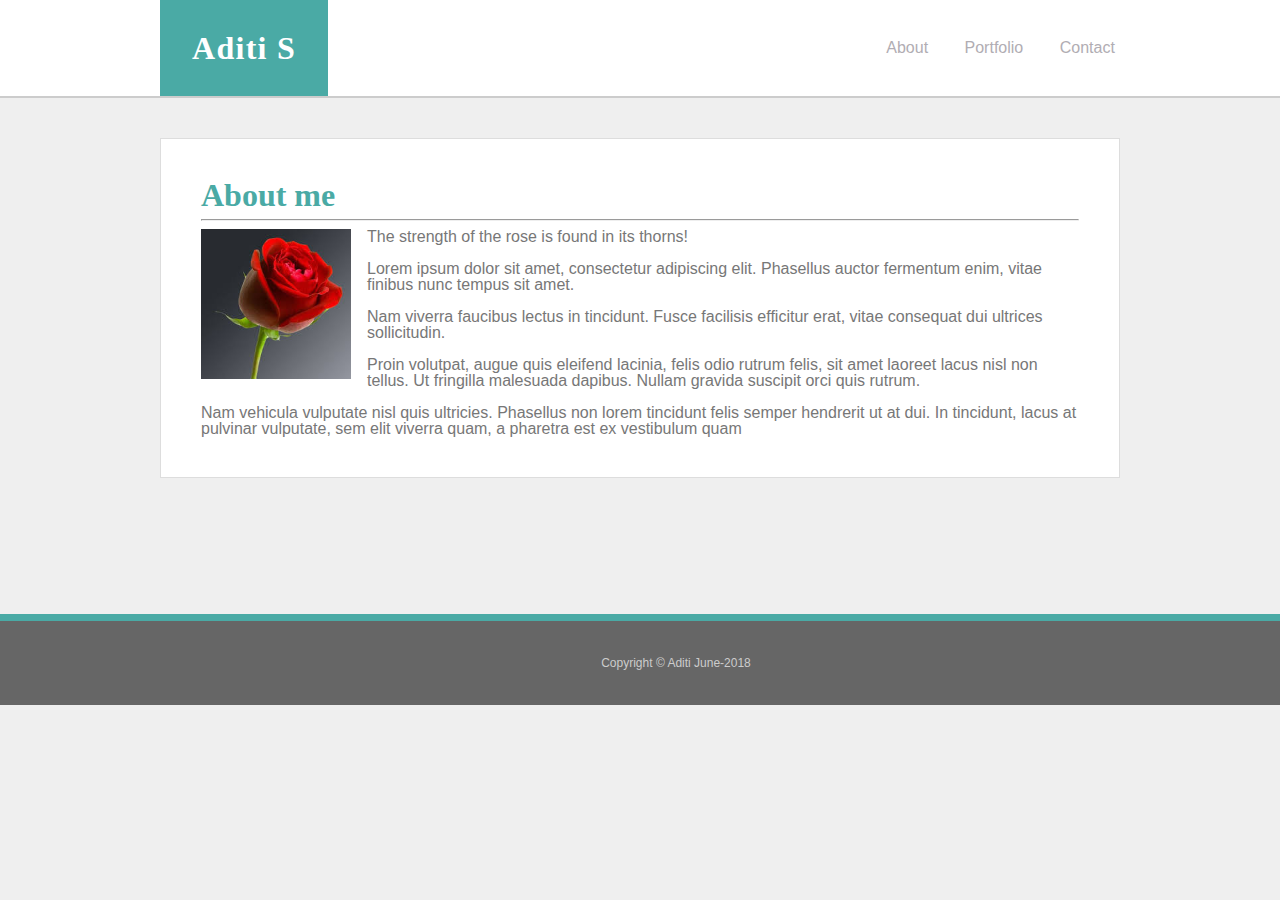
<file: index.html>
<!DOCTYPE html>
<html lang="en">
    <head>
        <meta charset="UTF-8">
        <title>Aditi Basic_Profile/Index</title>
        <link rel="stylesheet" href="./assets/css/reset.css">
        <link rel="stylesheet" href="./assets/css/style.css">
    </head>
    <body>

        <header>
            <div class="container">
                <div class="name">
                    <div class="logo">Aditi S</div>
                </div>
                <nav class="nav">
                    <ul>                    
                        <li><a href="#" class="active">About</a></li>
                        <li><a href="portfolio.html">Portfolio</a></li>
                        <li><a href="contact.html">Contact</a></li>
                    </ul>
                </nav>
            </div> 
        </header>

        <div class ="crux">
            <article>
                <div class="top">
                    <h1>About me</h1>
                    <hr>
                    <p><img class="headshot" src="./assets/images/headshot.jpg" alt="HeadShot Photo"> The strength of the rose is found in its thorns! 
                    </p> <br>
                    <p>Lorem ipsum dolor sit amet, consectetur adipiscing elit. Phasellus auctor fermentum enim, vitae finibus nunc tempus sit amet. 
                    </p> <br>   
                    <p>Nam viverra faucibus lectus in tincidunt. Fusce facilisis efficitur erat, vitae consequat dui ultrices sollicitudin.
                    </p> <br>
                    <p>Proin volutpat, augue quis eleifend lacinia, felis odio rutrum felis, sit amet laoreet lacus nisl non tellus. Ut fringilla malesuada dapibus. Nullam gravida suscipit orci quis rutrum. 
                    </p> <br>
                    <p>Nam vehicula vulputate nisl quis ultricies. Phasellus non lorem tincidunt felis semper hendrerit ut at dui. In tincidunt, lacus at pulvinar vulputate, sem elit viverra quam, a pharetra est ex vestibulum quam
                    </p>
                </div>
            </article>
        </div>

        <footer>
            Copyright &copy; Aditi June-2018
        </footer>
    </body>
</html>
</file>
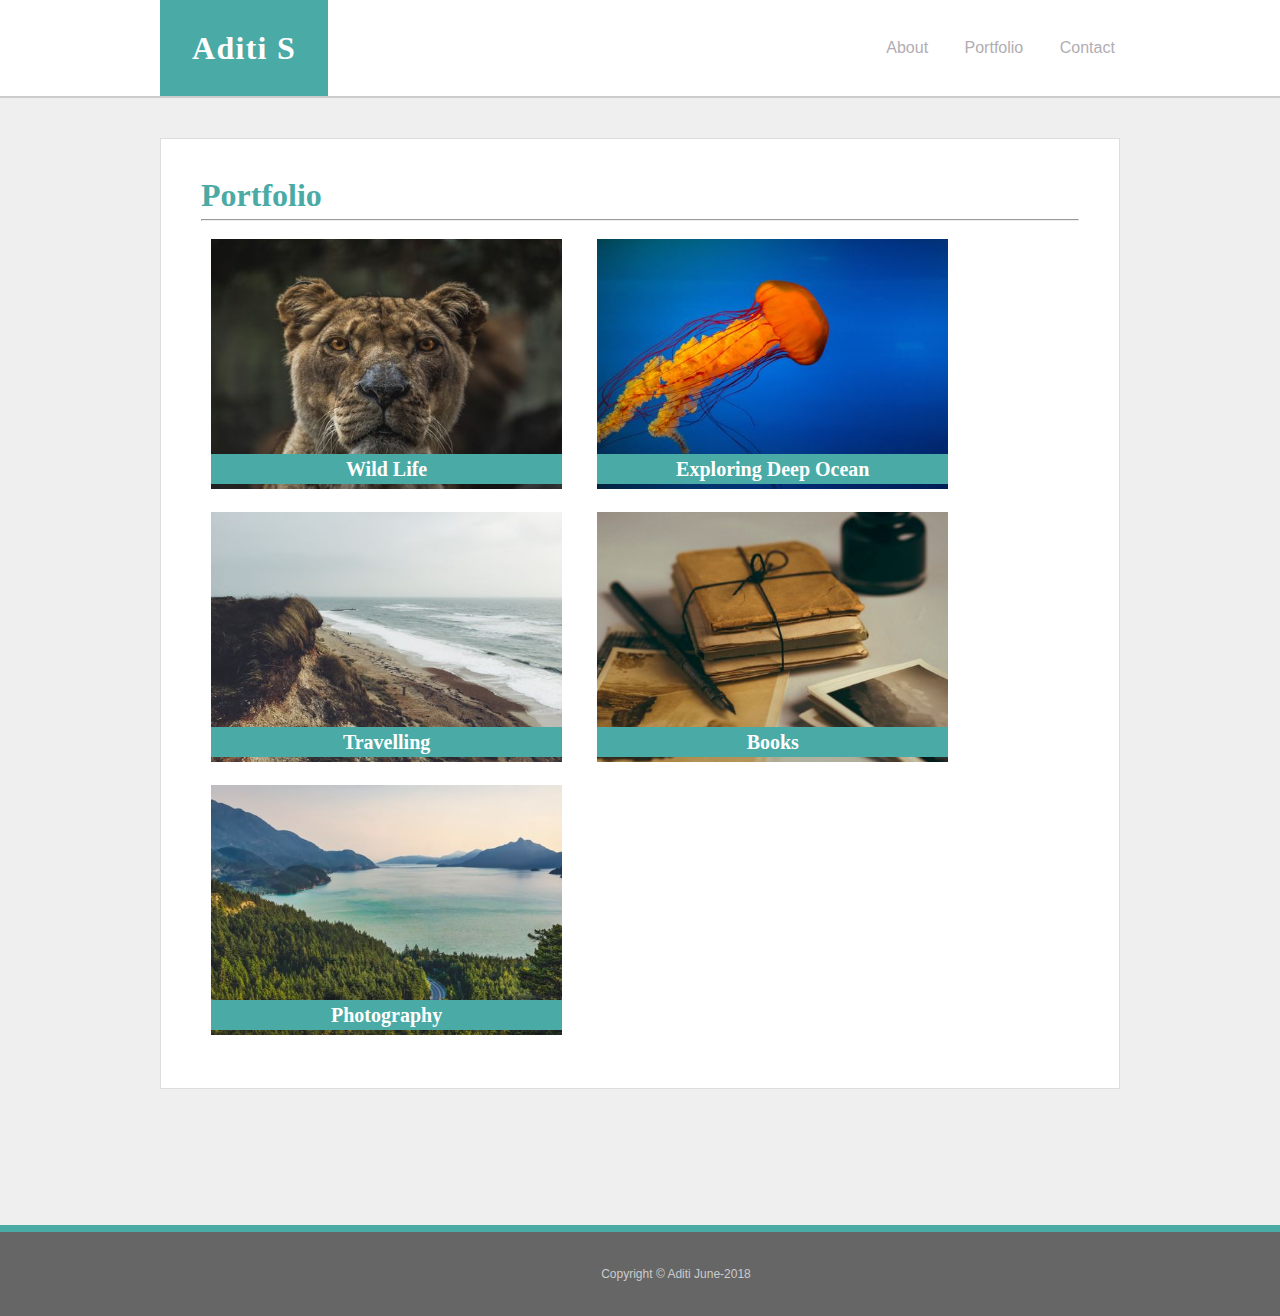
<file: portfolio.html>
<!DOCTYPE html>
<html lang="en">
    <head> 
        <meta charset="UTF-8">
        <title>Aditi Basic_Profile/Portfolio</title>
        <link rel="stylesheet" href="./assets/css/reset.css">
        <link rel="stylesheet" href="./assets/css/style.css">
    </head>
    <body>

        <header>
            <div class="container">
                <div class="name">
                    <div class="logo">Aditi S</div>
                </div>
                <nav class="nav">
                    <ul>
                        <li><a href="index.html">About</a></li>
                        <li><a href="#" class="active">Portfolio</a></li>
                        <li><a href="contact.html">Contact</a></li>                   
                    </ul>   
                </nav>
            </div> 
        </header>

        <div class="crux">
            <div class ="top">
                <h1>Portfolio</h1>
                <hr>
                <div class="portfolio"> 
                    <div class="image-name">
                        <a href="#"> <img class="portfolio-image" src="assets/images/pfimage1.jpg" alt="Wild Life">
                        <h2 class="portfolio-name">Wild Life</h2>
                        </a>
                    </div>
                                
                    <figure class="image-name">
                        <a href="#"> <img class="portfolio-image" src="assets/images/pfimage2.jpg" alt="Deep Ocean">
                        <h2 class="portfolio-name">Exploring Deep Ocean</h2>
                        </a>
                    </figure>

                    <figure class="image-name">
                        <a href="#"> <img class="portfolio-image" src="assets/images/pfimage3.jpg" alt="Travelling">
                        <h2 class="portfolio-name">Travelling</h2>
                        </a>
                    </figure>

                    <figure class="image-name">
                        <a href="#"> <img class="portfolio-image" src="assets/images/pfimage4.jpg" alt="Books">
                        <h2 class="portfolio-name">Books</h2>
                        </a>
                    </figure>

                    <figure class="image-name">
                        <a href="#"> <img class="portfolio-image" src="assets/images/pfimage5.jpg" alt="Photography">
                        <h2 class="portfolio-name">Photography</h2>
                        </a>
                    </figure>

                </div>
            </div>
        </div>

        <footer>
            Copyright &copy; Aditi June-2018
        </footer>
    </body>
</html>
</file>
<file: assets/css/style.css>
/*HTML Specification*/
html, body {
	font-family: Arial, 'Helvetica Neue', Helvetica, sans-serif;
	color: #777777;
	background-color: #efefef;	
}

h1, h2 {
	font-family: 'Georgia', Times, 'Times New Roman', serif;
	color: #4aaaa5;
	font-weight: bold;
}
a {
	text-decoration: none;
}

h1 {
	font-size: 32px;
}

h2 {
	font-size: 20px;
}

/* --------------------------------------------- */

/* HEADER */
header {
	width: 100%;
	height: auto;
	border-bottom: 2px solid #cccccc;
	background-color: #ffffff;
}

header .container {
	width: 960px;
	margin: 0 auto;
}


/*Navigation header section*/
.name {
	width: 50%;
}

.logo {	
    float: left;
    font-family: 'Georgia', Times, 'Times New Roman', serif;
	font-weight: bold;
	font-size: 2em;
	letter-spacing: 0.04em;
	background-color: #4aaaa5;
	color: #ffffff;
	padding: 1em;
	width: auto;
}

.name, .nav {  	
	display: inline-block;
    vertical-align: middle;
    margin: 0;
    padding: 0;
}

.nav {
	width: 49%;
	text-align: right;
	color: #b1adb3;
	font-weight: normal;
}

.nav ul li {
	display: inline-block;
	padding-left: 1em;
	margin-left: 1em;
}

.nav ul li a {
	color: #b1adb3;
	text-decoration: none;
	-webkit-transition: color .4s;
	transition: color .4s;
}

.nav ul li a:hover {
	color: #4aaaa5;
}

/* main body and contents */

.crux{
	width: 960px;
	clear: both;
	margin: 0 auto 6em auto;	
}

.top{
    display: inline-block;	
	margin: 40px 0 40px 0;
	padding: 40px;
	background-color: #ffffff;
	border: 1px solid #dddddd;	   
}

/*PAGE 3 CONTACTS*/

label{
	display: block;
	float:left;
	padding-bottom: 2%;
}

input,  textarea {
	width: 100%;
	border: 1px solid #cccccc;
	margin-bottom: 16px;
	padding: 1em 0 1em 0;
	font-size: .9em;
}

input[type="submit"] {
	width: auto;
	background-color: #4aaaa5;
	color: white;
	border: none;
	padding: 18px 24px;
	font-size: 18px; 
}

/*PAGE 1 INDEX*/
img.headshot {
	float: left;
	padding: 0 1em 1em 0;
	width: 150px;
	height: 150px;
}

/*page 2 portfolio*/
.image-name{
	float:left;	
	height:auto;
	position:relative;
	width: 40%;
	margin:10px;	
}

.image-name:nth-child(even) {
	margin-left: 25px;
}

.image-name:hover {
	-ms-transform: rotate(-5deg);
	-webkit-transform: rotate(-5deg);
	-moz-transform: rotate(-5deg);
	-o-transform: rotate(-5deg);
	transform: rotate(-5deg);	
}

.portfolio-image{
	position:relative;
	width:100%;
	height:250px;
	z-index: 1;
}
.portfolio-name{
	color:white;
	position:absolute;
	z-index: 2;	
	bottom:3%;
	width: 100%;	
	margin-top: 120px;
	padding: 5px 0;
	background-color: #4aaaa5;
	text-align: center;
}


/* FOOTER */
footer {	
	left: 0;
	bottom: 0;
	width: 100%;
	padding: 36px;
	text-align: center;
	font-size: 12px;
	color: #cccccc;
	background-color: #666666;
	border-top: 7px solid #4aaaa5;
}
</file>
